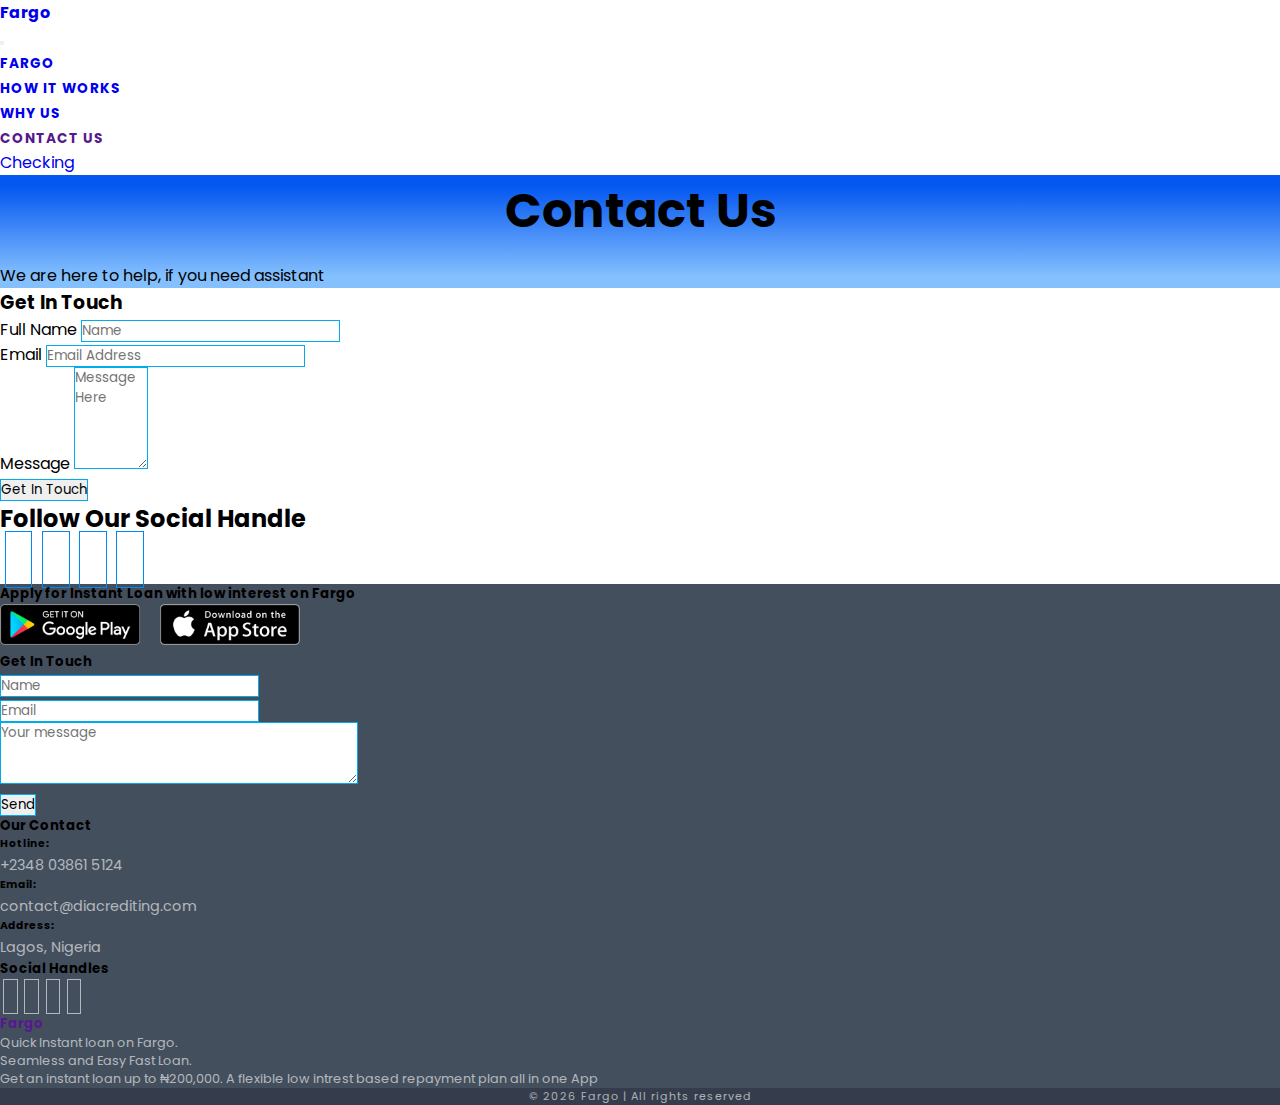
<file: contact.html>
<!DOCTYPE html>
<html lang="en">

<head>
    <meta charset="UTF-8">
    <meta http-equiv="X-UA-Compatible" content="IE=edge">
    <meta name="viewport" content="width=device-width, initial-scale=1.0">
    <meta name="description" content="DiaCrediting">
    <meta name="keywords" content="Loan Credit crediting dia diacrediting online">
    <link href="https://cdn.jsdelivr.net/npm/bootstrap@5.0.1/dist/css/bootstrap.min.css" rel="stylesheet" integrity="sha384-+0n0xVW2eSR5OomGNYDnhzAbDsOXxcvSN1TPprVMTNDbiYZCxYbOOl7+AMvyTG2x" crossorigin="anonymous">
    <link rel="stylesheet" href="https://maxst.icons8.com/vue-static/landings/line-awesome/line-awesome/1.3.0/css/line-awesome.min.css" />
    <link rel="stylesheet" href="css/style.css" />
    <link rel="shortcut icon" href="./img/logo_w" type="image/x-icon">
    <title>DiaCrediting | Contact Us</title>
</head>

<body>
    <!-- NAV START -->
    <nav class="navbar navbar-expand-lg navbar-light bg-light top-sticky">
        <div class="container text-dark">
            <a href="./index.html">
                <!-- <img src="./img/logo_b.png" width="120px" alt="Logo"> -->
                <h4 class="text-uppercase mb-0" style="text-decoration: none !important;">Fargo</h2>
            </a>
            <button class="navbar-toggler d-lg-none d-inline" type="button" data-bs-toggle="collapse" data-bs-target="#collapsibleNavId" aria-controls="collapsibleNavId" aria-expanded="false" aria-label="Toggle navigation">
            <span class="navbar-toggler-icon"></span>
        </button>
            <div class="collapse navbar-collapse" id="collapsibleNavId">
                <div class="m-auto"></div>
                <ul class="navbar-nav ms-auto">
                    <li class="nav-item">
                        <a class="nav-link" href="./index.html">Fargo</a>
                    </li>
                    <li class="nav-item dropdown">
                        <a class="nav-link" href="./index.html">How It Works</a>
                    </li>
                    <li class="nav-item dropdown">
                        <a class="nav-link" href="./index.html">Why Us</a>
                    </li>
                    <li class="nav-item">
                        <a class="nav-link" href="">Contact Us</a>
                    </li>
                    <!-- <li class="nav-item">
                        <a class="nav-link" href="">Repayment Plan</a>
                    </li> -->
                    <a href="./fargo.html" class="btn btn-primary">Checking</a>
                </ul>
            </div>
        </div>
    </nav>
    <!-- NAV END -->



    <main class="contact-us">

        <section class="gradient py-4 text-white">
            <section class="py-4">
                <h1 class="pb-0 text-center">Contact Us</h1>
                <p class="text-center">We are here to help, if you need assistant</p>
            </section>
        </section>

        <section>
            <div class="container py-4">
                <h3 class="text-center">Get In Touch</h3>
                <form action="./php/action.php" method="POST" class="form" id="form" enctype="multipart/form-data">
                    <div class="form-group mb-2">
                        <label for="name">Full Name</label>
                        <input type="text" name="name" id="name" class="form-control" placeholder="Name" required>
                    </div>
                    <div class="form-group mb-2">
                        <label for="email">Email</label>
                        <input type="email" name="email" id="email" class="form-control" placeholder="Email Address" required>
                    </div>
                    <div class="form-group mb-2">
                        <label for="message">Message</label>
                        <textarea name="message" id="" cols="5" rows="5" class="form-control" placeholder="Message Here" required></textarea>
                    </div>
                    <div class="form-group mb-2">
                        <input type="submit" name="btn_msg" value="Get In Touch" class="form-control btn btn-primary">
                    </div>
                </form>
            </div>
        </section>

        <!-- GOOGLE MAP -->
        <!-- <section>
                <div class="container">
                    <div id="map"></div>
                </div>
            </section> -->
        <!-- GOOGLE MAP END -->

        <section>
            <div class="container py-5 text-center">

                <div class="header-text">
                    <h2 class="pb-2">Follow Our Social Handle</h2>
                </div>
                <div class="social-handle mt-4">
                    <a href="https://www.facebook.com/profile.php?id=100080632569492" class="facebook"><span class="lab la-facebook"></span></a>
                    <a href="https://wa.me/message/TN4ULT2ROBDJO1" class="whatsapp"><span class="lab la-whatsapp"></span></a>
                    <a href="http://" class="twitter"><span class="lab la-twitter"></span></a>
                    <a href="https://www.instagram.com/diacrediting/" class="instagram"><span class="lab la-instagram"></span></a>
                </div>
            </div>
        </section>

    </main>
    </div>

    <footer class="text-center">
        <section class="mb-0 py-4 bg-dark text-white">
            <div class="container">
                <h5 class="mb-4">Apply for Instant Loan with low interest on Fargo</h5>
                <div>
                    <img src="./img/ios-android.png" width="300px" alt="">
                </div>
            </div>
        </section>

        <section class="m-0 py-5">

            <div class="container-fluid">
                <div class="row text-white">
                    <div class="col-lg-3 col-md-6 mb-3">
                        <h5 class="mb-4">Get In Touch</h5>
                        <div>
                            <form action="./php/action.php" method="post" enctype="multipart/form-data">
                                <div class="form-group mb-1">
                                    <input type="text" name="name" class="form-control text-start bg-transparent text-light" placeholder="Name" required>
                                </div>
                                <div class="form-group mb-1">
                                    <input type="email" name="email" class="form-control text-start bg-transparent text-light" placeholder="Email" required>
                                </div>
                                <div class="form-group mb-1">
                                    <textarea name="message" class="form-control text-start bg-transparent text-light" cols="30" rows="3" placeholder="Your message"></textarea>
                                </div>
                                <div class="form-group mb-1">
                                    <button type="submit" name="send_msg" class="btn btn-primary form-control text-light">Send</button>
                                </div>
                            </form>
                        </div>
                    </div>
                    <div class="col-lg-3 col-md-6 mb-3 f-contact">
                        <h5 class="mb-4">Our Contact</h5>
                        <div>
                            <h6 class="mb-0">Hotline:</h6>
                            <a href="tel:+2348038615124">+2348 03861 5124</a>
                        </div>
                        <div>
                            <h6 class="mb-0 mt-2">Email:</h6>
                            <a href="mailto:contact@diacrediting.com">contact@diacrediting.com</a>
                        </div>
                        <div>
                            <h6 class="mb-0 mt-2">Address:</h6>
                            <a>Lagos, Nigeria</a>
                        </div>
                    </div>
                    <div class="col-lg-3 col-md-6 mb-3">
                        <h5 class="mb-4">Social Handles</h5>
                        <div class="social-handle">
                            <a href="https://www.facebook.com/profile.php?id=100080632569492" class="" title="Facebook"><span class="lab la-facebook"></span></a>
                            <a href="https://wa.me/message/TN4ULT2ROBDJO1" class="" title="WhatsApp"><span class="lab la-whatsapp"></span></a>
                            <a href="http://" class="" title="Twitter"><span class="lab la-twitter"></span></a>
                            <a href="https://www.instagram.com/diacrediting/" class="" title="Instagram"><span class="lab la-instagram"></span></a>
                        </div>
                    </div>
                    <div class="col-lg-3 col-md-6 mb-3">
                        <h5 class="mb-4 text-start">
                            <a href="">
                                <!-- <img src="img/logo_w.png" width="120px" alt=""> -->
                                <h4 class="text-uppercase text-white">Fargo</h4>
                            </a>
                        </h5>
                        <div class="f-details">
                            <p>Quick Instant loan on Fargo.</p>
                            <p>Seamless and Easy Fast Loan.</p>
                            <p>Get an instant loan up to ₦200,000. A flexible low intrest based repayment plan all in one App</p>
                        </div>
                    </div>
                </div>
            </div>

        </section>

        <section class="m-0 p-2 copy-right">
            <P>&copy;
                <script>
                    var currentYear = new Date().getFullYear();
                    document.write(currentYear);
                </script> Fargo | All rights reserved
            </P>
        </section>

    </footer>

    <!-- JS -->
    <script src="https://cdn.jsdelivr.net/npm/bootstrap@5.0.1/dist/js/bootstrap.bundle.min.js" integrity="sha384-gtEjrD/SeCtmISkJkNUaaKMoLD0//ElJ19smozuHV6z3Iehds+3Ulb9Bn9Plx0x4" crossorigin="anonymous"></script>
    <script src="./js/map.js"></script>
</body>

</html>
</file>
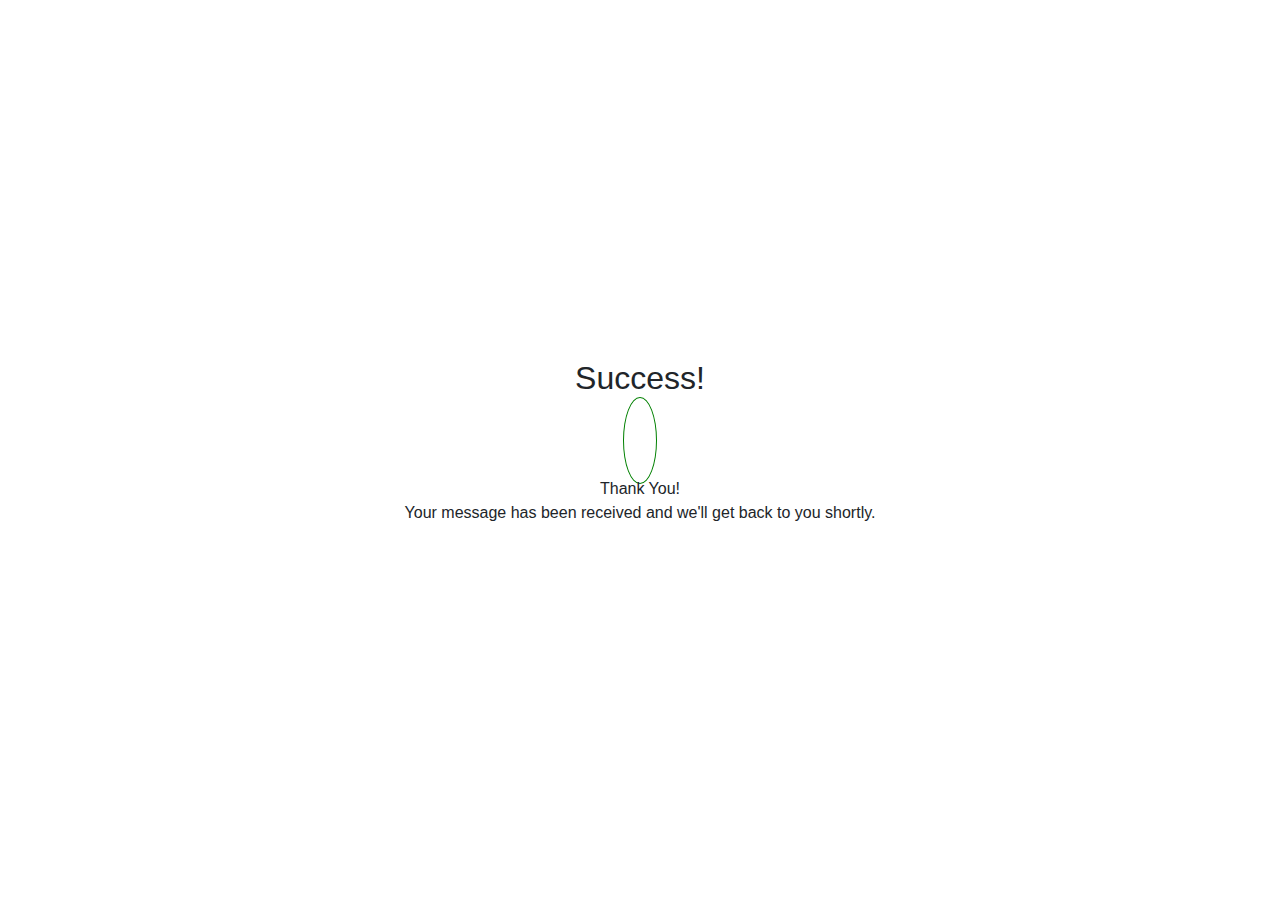
<file: success.html>
<!DOCTYPE html>
<html lang="en">

<head>
    <meta charset="UTF-8">
    <meta http-equiv="X-UA-Compatible" content="IE=edge">
    <meta name="viewport" content="width=device-width, initial-scale=1.0">
    <link rel="stylesheet" href="https://stackpath.bootstrapcdn.com/bootstrap/4.1.1/css/bootstrap.min.css" />
    <link rel="stylesheet" href="https://maxst.icons8.com/vue-static/landings/line-awesome/line-awesome/1.3.0/css/line-awesome.min.css" />
    <link rel="shortcut icon" href="./img/logo_w.png" type="image/x-icon">
    <title>Success | Message sent</title>
    <script>
        //   window.location.href = "http://ebcrediting.com/index.html";
        if (true) {
            window.setTimeout(function() {
                window.location.href = "http://diacrediting.com";
            }, 5000);
        }
    </script>
    <style>
        body {
            display: flex;
            flex-direction: column;
            justify-content: center;
            align-items: center;
            text-align: center;
            min-height: 100vh;
        }
        
        span {
            color: green;
            font-size: 3rem;
            padding: 1rem;
            border: 1px solid green;
            border-radius: 50%;
        }
    </style>
</head>

<body>
    <div class="container">
        <h2>Success!</h2>
        <span class="las la-check"></span>
        <p>Thank You!<br/>Your message has been received and we'll get back to you shortly.</p>
        <p></p>
    </div>
</body>

</html>
</file>
<file: css/style.css>
@import url('https://fonts.googleapis.com/css2?family=Poppins&display=swap');
:root {
    --main-color: #1B1464;
    --color-primary: #0457F1;
    --color-secondary: #0087F2;
    --color-light: #48EAFF;
    --color-lighter: #84C0FE;
    --text-color: #444444;
    --para-text-size: .9rem;
}

* {
    top: 0%;
    left: 0%;
    margin: 0%;
    padding: 0%;
    text-decoration: none !important;
    list-style-type: none;
    font-family: 'Poppins', sans-serif;
}

h1 {
    text-align: center;
    padding: 0 0 1rem;
}

body {
    box-sizing: border-box;
    min-height: 100vh;
}

.nav-item .nav-link {
    text-transform: uppercase;
    font-size: .85rem;
    font-weight: bold;
    letter-spacing: 1px;
}

.container .icons {
    font-size: 2.8rem;
    padding: .5rem;
    color: var(--color-lighter);
    margin: 0 0 1rem;
}

#works .row .col-lg-3:hover {
    box-shadow: 0 .5rem 1rem rgba(0, 0, 0, .15)!important;
    cursor: pointer;
}

#whyus {
    background: #000089ab;
    background-size: cover;
}


/* SLIDER SECTION */

.carousel-item {
    height: 450px;
}

.carousel-image-1 {
    background: url(../img/background.jpg);
    background-size: cover;
}

.carousel-image-2 {
    background: url(../img/background-1.jpg);
    background-size: cover;
}

.carousel-image-3 {
    background: url(../img/background-2.jpg);
    background-size: cover;
}


/* CONTACT US */

.gradient {
    background: linear-gradient(var(--color-primary) 10%, var(--color-lighter) 90%);
}

.contact-us section h1 {
    font-size: 3rem;
}

.contact-us section .container {
    width: 50%;
}

.container .form-group .form-control,
.container-fluid .form-group .form-control {
    outline: 0ch !important;
    border: 1px solid #00acee;
    border-radius: 0%;
}

.contact-us .container.text-center .social-handle a {
    padding: .3rem .8rem;
    margin: 0 .3rem;
    font-size: 2rem;
    border: 1px solid var(--color-secondary);
    color: var(--color-secondary);
}

.contact-us .container.text-center .social-handle a:hover {
    border: none;
    transition: all 1s ease-in;
}

.contact-us .container.text-center .social-handle a.facebook:hover {
    background-color: #3b5998;
    color: white;
}

.contact-us .container.text-center .social-handle a.whatsapp:hover {
    background-color: #25d366;
    color: white;
}

.contact-us .container.text-center .social-handle a.twitter:hover {
    background-color: #00acee;
    color: white;
}

.contact-us .container.text-center .social-handle a.instagram:hover {
    background-color: #3f729b;
    color: white;
}

#map {
    text-align: center;
    width: 100%;
    height: 500px;
}


/* CONTACT US END// */

footer {
    background: #444F5D;
}

footer section.apply {
    background: #000000;
    text-align: center;
    color: #fff;
}

footer section.copy-right {
    background: #353D4C;
    text-align: center;
    font-size: 11px;
    color: #ffffff99;
    letter-spacing: 1px;
}

.f-contact a {
    font-size: .9rem;
    color: #ffffff99;
    padding-bottom: .4rem;
    margin: 0%;
}

.social-handle a:hover,
.f-contact a:hover {
    color: #ffffff !important;
}

.f-contact h6 a {
    color: #ffffff99;
}

.social-handle a {
    color: #ffffff99;
    padding: 0rem .4rem;
    border: 1px solid #ffffff99;
    font-size: 1.5rem;
    margin: 0rem .2rem;
}

.f-details p {
    color: #ffffff99;
    font-size: .8rem !important;
    text-align: left;
}


/* MEDIA QUERY */

@media screen and (max-width: 991px) {
    .carousel-item h3 {
        font-size: 1.3rem;
    }
    .carousel-item h2 {
        font-size: 2.3rem;
    }
    .carousel-item .header-img img {
        width: 450px;
    }
    .contact-us section .container {
        width: 90%;
    }
}

@media screen and (max-width: 900px) {
    .carousel-item h3 {
        font-size: 1rem;
    }
    .carousel-item h2 {
        font-size: 2rem;
    }
    .carousel-item .header-img img {
        width: 450px;
    }
}

@media screen and (max-width: 900px) {
    .carousel-item .header-img img {
        width: 400px;
    }
}

@media screen and (max-width: 768px) {
    .carousel-item {
        height: 100vh !important;
    }
    .carousel-item .header-img img {
        display: none;
    }
}

.bounce {
    animation: bounce 1s both infinite;
}

.bounce-side {
    animation: bounce-side 1s both infinite;
}

.side-bounce {
    animation: side-bounce 1s both infinite;
}

.fadeIn {
    animation: fadeIn 6s both;
}

@keyframes bounce {
    0% {
        transform: translateY(0);
    }
    50% {
        transform: translateY(-30px);
    }
    60% {
        transform: translateY(-15px);
    }
}

@keyframes bounce-side {
    0% {
        transform: translateX(0);
    }
    50% {
        transform: translateY(-30px);
    }
    60% {
        transform: translateX(-15px);
    }
}

@keyframes side-bounce {
    0% {
        transform: translateX(0);
    }
    50% {
        transform: translateX(-15px);
    }
    60% {
        transform: translateX(-15px);
    }
}

@keyframes fadeIn {
    0% {
        opacity: 0;
    }
    100% {
        opacity: 1;
    }
}
</file>
